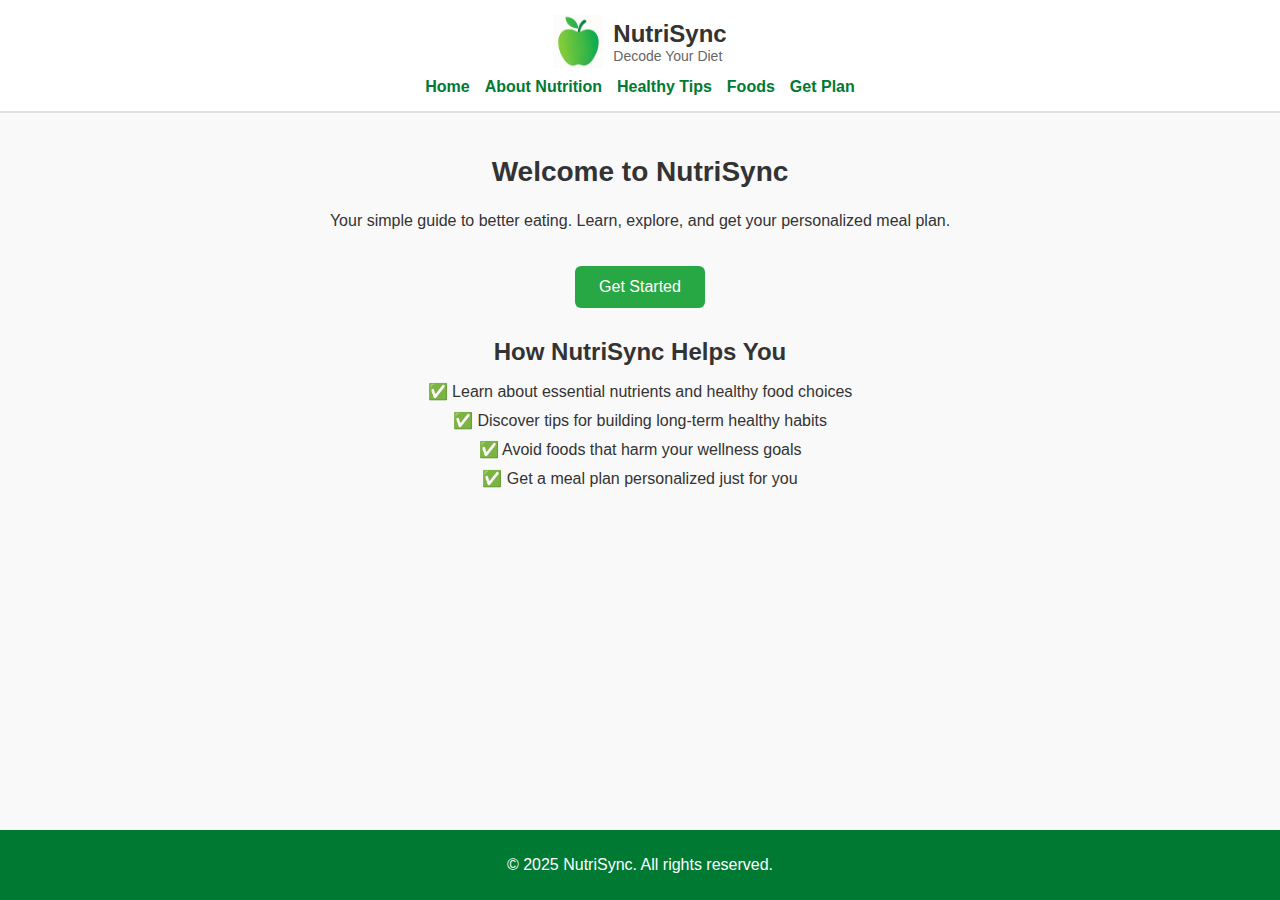
<file: index.html>
<!DOCTYPE html>
<html lang="en">
<head>
  <meta charset="UTF-8" />
  <meta name="viewport" content="width=device-width, initial-scale=1.0"/>
  <title>NutriSync – Decode Your Diet</title>
  <link rel="stylesheet" href="style.css" />
</head>
<body>
  <div class="wrapper">
    <header>
      <div class="logo-container">
        <img src="logo.png" alt="NutriSync Logo" class="logo" />
        <div class="site-title">
          <h1>NutriSync</h1>
          <p>Decode Your Diet</p>
        </div>
      </div>
      <nav>
        <ul>
          <li><a href="index.html">Home</a></li>
          <li><a href="nutrition.html">About Nutrition</a></li>
          <li><a href="tips.html">Healthy Tips</a></li>
          <li><a href="foods.html">Foods</a></li>
          <li><a href="input.html">Get Plan</a></li>
        </ul>
      </nav>
    </header>

    <main>
        <section class="welcome">
            <h2>Welcome to NutriSync</h2>
            <p>Your simple guide to better eating. Learn, explore, and get your personalized meal plan.</p>
            <a href="input.html" class="get-started-button">Get Started</a>
          </section>

      <section class="how-it-helps">
        <h2>How NutriSync Helps You</h2>
        <ul>
          <li>✅ Learn about essential nutrients and healthy food choices</li>
          <li>✅ Discover tips for building long-term healthy habits</li>
          <li>✅ Avoid foods that harm your wellness goals</li>
          <li>✅ Get a meal plan personalized just for you</li>
        </ul>
      </section>
    </main>

    <footer>
      <p>&copy; 2025 NutriSync. All rights reserved.</p>
    </footer>
  </div>
</body>
</html>
</file>
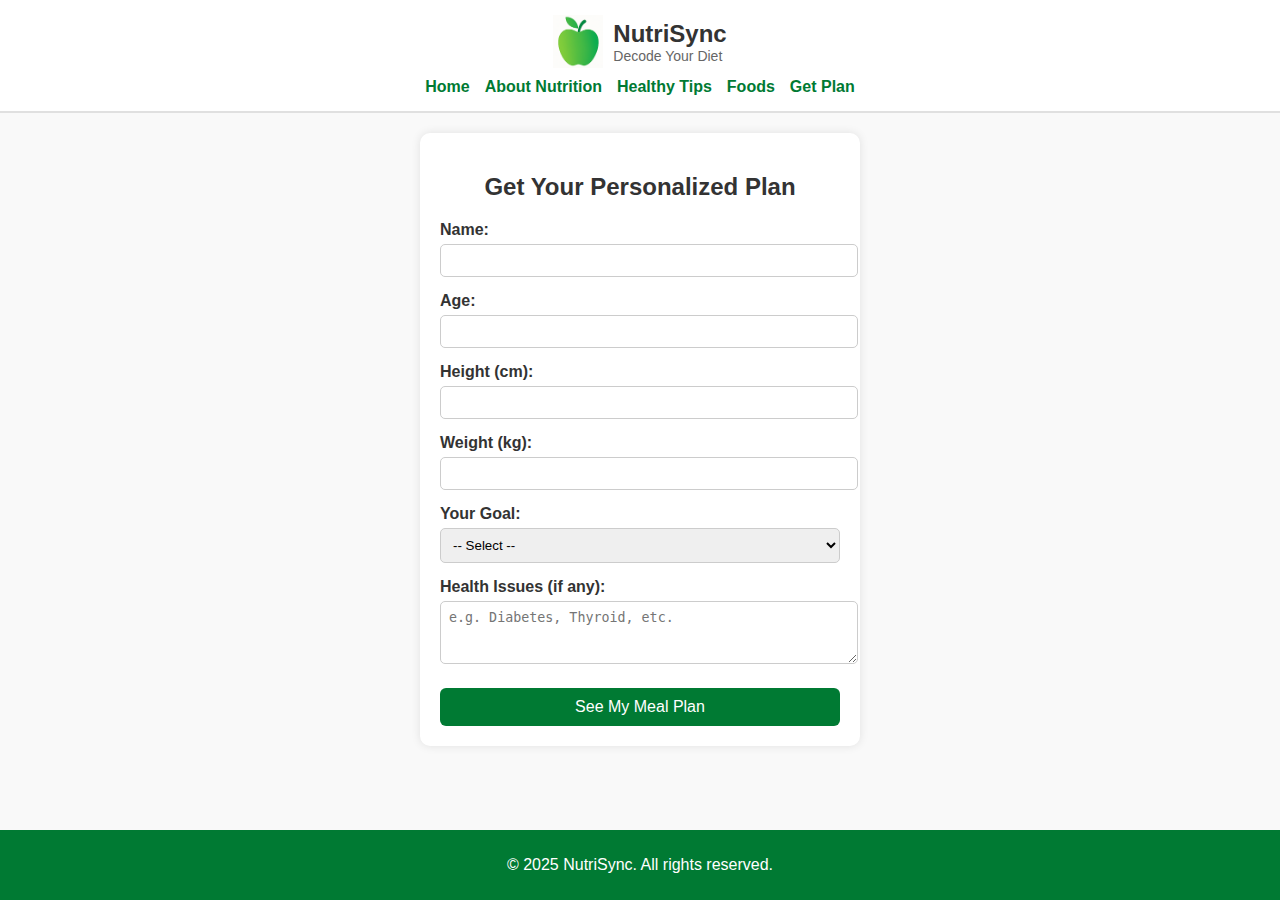
<file: input.html>
<!DOCTYPE html>
<html lang="en">
<head>
  <meta charset="UTF-8" />
  <meta name="viewport" content="width=device-width, initial-scale=1.0"/>
  <title>Get Your Plan – NutriSync</title>
  <link rel="stylesheet" href="style.css" />
</head>
<body>
  <div class="wrapper">
    <header>
      <div class="logo-container">
        <img src="logo.png" alt="NutriSync Logo" class="logo" />
        <div class="site-title">
          <h1>NutriSync</h1>
          <p>Decode Your Diet</p>
        </div>
      </div>
      <nav>
        <ul>
          <li><a href="index.html">Home</a></li>
          <li><a href="nutrition.html">About Nutrition</a></li>
          <li><a href="tips.html">Healthy Tips</a></li>
          <li><a href="foods.html">Foods</a></li>
          <li><a href="input.html">Get Plan</a></li>
        </ul>
      </nav>
    </header>

    <main>
      <section class="form-section">
        <h2>Get Your Personalized Plan</h2>
        <form id="userForm">
            <label for="name">Name:</label>
            <input type="text" id="name" required />
          
            <label for="age">Age:</label>
            <input type="number" id="age" required />
          
            <label for="height">Height (cm):</label>
            <input type="number" id="height" required />
          
            <label for="weight">Weight (kg):</label>
            <input type="number" id="weight" required />
          
            <label for="goal">Your Goal:</label>
            <select id="goal" required>
              <option value="">-- Select --</option>
              <option value="lose">Lose Weight</option>
              <option value="gain">Gain Muscle</option>
              <option value="maintain">Stay Healthy</option>
            </select>
          
            <label for="issues">Health Issues (if any):</label>
            <textarea id="issues" rows="3" placeholder="e.g. Diabetes, Thyroid, etc."></textarea>
          
            <button type="submit">See My Meal Plan</button>
          </form>
      </section>
    </main>

    <footer>
      <p>&copy; 2025 NutriSync. All rights reserved.</p>
    </footer>
  </div>

  <script>
    document.getElementById("userForm").addEventListener("submit", function(event) {
      event.preventDefault();
      const userData = {
        name: document.getElementById("name").value,
        age: document.getElementById("age").value,
        height: document.getElementById("height").value,
        weight: document.getElementById("weight").value,
        goal: document.getElementById("goal").value,
        issues: document.getElementById("issues").value
      };
      localStorage.setItem("userData", JSON.stringify(userData));
      window.location.href = "mealplan.html";
    });
  </script>
</body>
</html>
</file>
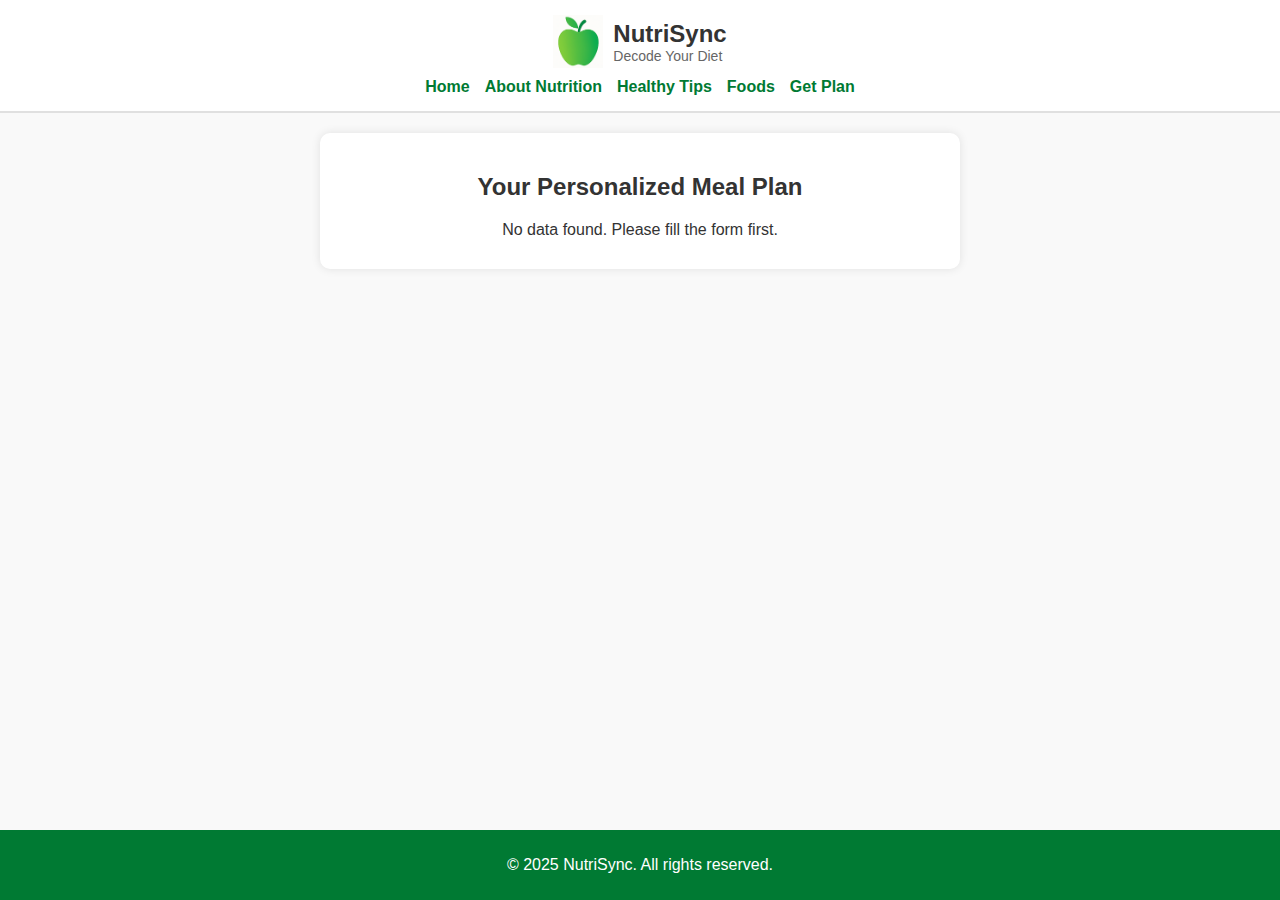
<file: mealplan.html>
<!DOCTYPE html>
<html lang="en">
<head>
  <meta charset="UTF-8" />
  <meta name="viewport" content="width=device-width, initial-scale=1.0"/>
  <title>Your Meal Plan – NutriSync</title>
  <link rel="stylesheet" href="style.css" />
</head>
<body>
  <div class="wrapper">
    <header>
      <div class="logo-container">
        <img src="logo.png" alt="NutriSync Logo" class="logo" />
        <div class="site-title">
          <h1>NutriSync</h1>
          <p>Decode Your Diet</p>
        </div>
      </div>
      <nav>
        <ul>
          <li><a href="index.html">Home</a></li>
          <li><a href="nutrition.html">About Nutrition</a></li>
          <li><a href="tips.html">Healthy Tips</a></li>
          <li><a href="foods.html">Foods</a></li>
          <li><a href="input.html">Get Plan</a></li>
        </ul>
      </nav>
    </header>

    <main>
      <section class="meal-plan">
        <h2>Your Personalized Meal Plan</h2>
        <div id="userInfo"></div>
        <div id="mealOutput"></div>
      </section>
    </main>

    <footer>
      <p>&copy; 2025 NutriSync. All rights reserved.</p>
    </footer>
  </div>

  <script>
    const userData = JSON.parse(localStorage.getItem("userData"));

    const meals = {
      lose: [
        "Oatmeal with berries",
        "Grilled chicken salad",
        "Steamed vegetables with brown rice",
        "Greek yogurt with nuts (snack)"
      ],
      gain: [
        "Scrambled eggs with toast",
        "Grilled chicken with quinoa",
        "Peanut butter smoothie",
        "Baked fish with sweet potato",
        "Protein bar (snack)",
        "Cottage cheese with fruit (snack)"
      ],
      maintain: [
        "Whole grain toast with avocado",
        "Lentil soup with whole wheat bread",
        "Grilled veggies and tofu",
        "Fruit smoothie (snack)"
      ]
    };

    function generateMealPlan(goal, issues) {
      let plan = meals[goal] || [];
      let tips = "";

      if (issues.toLowerCase().includes("diabetes")) {
        tips += "<p><strong>Note:</strong> Meals are adjusted to be low in sugar and refined carbs.</p>";
      } else if (issues.toLowerCase().includes("thyroid")) {
        tips += "<p><strong>Note:</strong> Consider iodine-rich and selenium-rich foods.</p>";
      } else if (issues.trim() !== "") {
        tips += `<p><strong>Note:</strong> Consider checking with a doctor regarding: ${issues}</p>`;
      }

      let mealList = "<ul>";
      plan.forEach((meal, i) => {
        mealList += `<li><strong>Meal ${i + 1}:</strong> ${meal}</li>`;
      });
      mealList += "</ul>";

      return tips + mealList;
    }

    if (userData) {
      document.getElementById("userInfo").innerHTML = `
        <p><strong>Name:</strong> ${userData.name}</p>
        <p><strong>Age:</strong> ${userData.age}</p>
        <p><strong>Height:</strong> ${userData.height} cm</p>
        <p><strong>Weight:</strong> ${userData.weight} kg</p>
        <p><strong>Goal:</strong> ${userData.goal}</p>
        <p><strong>Health Issues:</strong> ${userData.issues || "None"}</p>
      `;

      const mealContent = generateMealPlan(userData.goal, userData.issues);
      document.getElementById("mealOutput").innerHTML = mealContent;
    } else {
      document.getElementById("mealOutput").innerHTML = "<p>No data found. Please fill the form first.</p>";
    }
  </script>
</body>
</html>
</file>
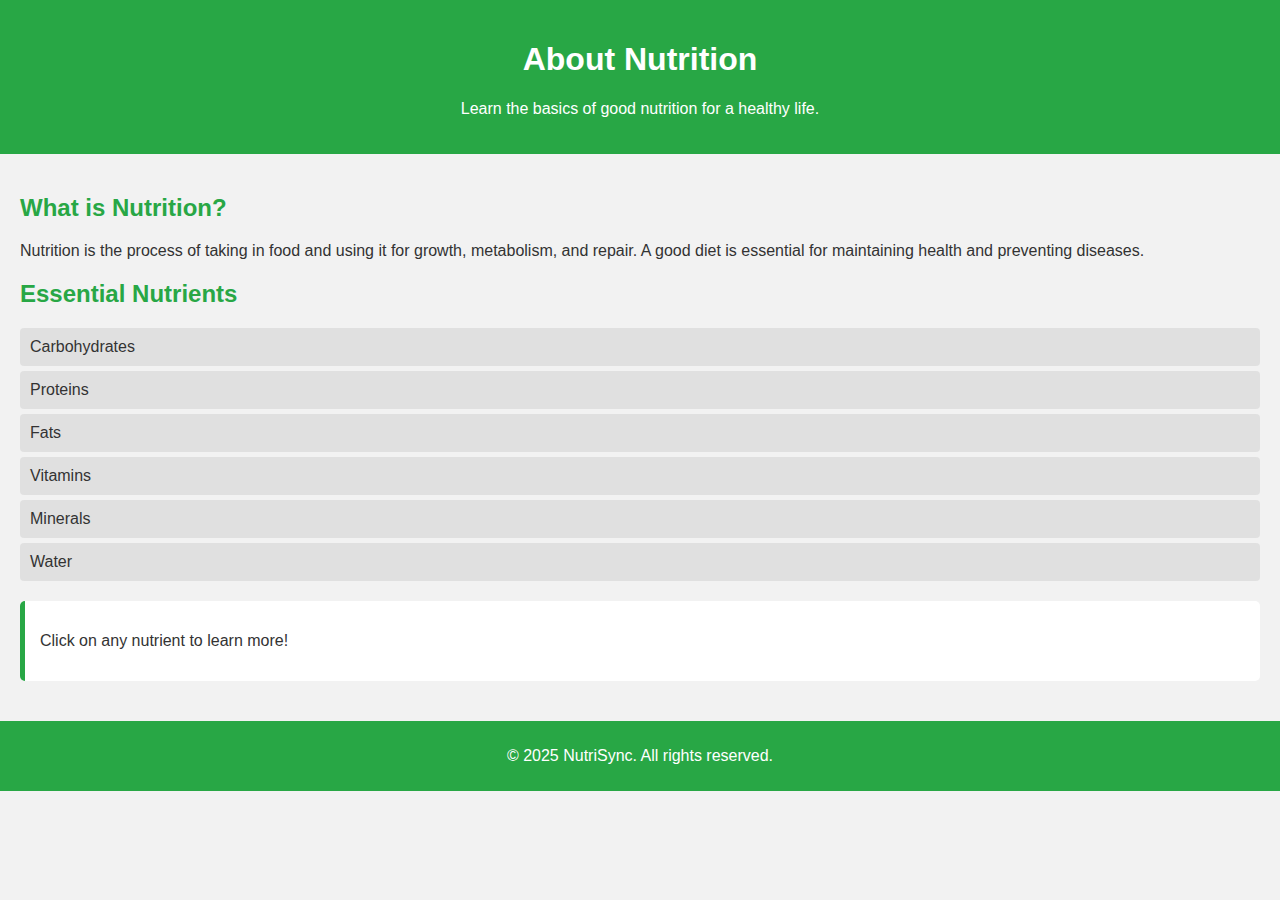
<file: nutrition.html>
<!DOCTYPE html>
<html lang="en">
<head>
  <meta charset="UTF-8" />
  <meta name="viewport" content="width=device-width, initial-scale=1.0"/>
  <title>About Nutrition</title>
  <style>
    body {
      font-family: Arial, sans-serif;
      margin: 0;
      background-color: #f2f2f2;
      color: #333;
    }

    header {
      background-color: #28a745;
      color: white;
      text-align: center;
      padding: 20px 10px;
    }

    main {
      padding: 20px;
    }

    h2 {
      color: #28a745;
    }

    ul#nutrient-list {
      list-style: none;
      padding-left: 0;
    }

    ul#nutrient-list li {
      background-color: #e0e0e0;
      margin: 5px 0;
      padding: 10px;
      cursor: pointer;
      border-radius: 4px;
      transition: background-color 0.3s;
    }

    ul#nutrient-list li:hover {
      background-color: #d0d0d0;
    }

    .info-box {
      margin-top: 20px;
      padding: 15px;
      background-color: #ffffff;
      border-left: 5px solid #28a745;
      border-radius: 5px;
    }

    footer {
      text-align: center;
      padding: 10px;
      background-color: #28a745;
      color: white;
      margin-top: 20px;
    }
  </style>
</head>
<body>
  <header>
    <h1>About Nutrition</h1>
    <p>Learn the basics of good nutrition for a healthy life.</p>
  </header>

  <main>
    <section>
      <h2>What is Nutrition?</h2>
      <p>Nutrition is the process of taking in food and using it for growth, metabolism, and repair. A good diet is essential for maintaining health and preventing diseases.</p>
    </section>

    <section>
      <h2>Essential Nutrients</h2>
      <ul id="nutrient-list">
        <li onclick="showInfo('carbs')">Carbohydrates</li>
        <li onclick="showInfo('proteins')">Proteins</li>
        <li onclick="showInfo('fats')">Fats</li>
        <li onclick="showInfo('vitamins')">Vitamins</li>
        <li onclick="showInfo('minerals')">Minerals</li>
        <li onclick="showInfo('water')">Water</li>
      </ul>
    </section>

    <section id="nutrient-info" class="info-box">
      <p>Click on any nutrient to learn more!</p>
    </section>
  </main>

  <footer>
    <p>&copy; 2025 NutriSync. All rights reserved.</p>
  </footer>

  <script>
    function showInfo(nutrient) {
      const infoBox = document.getElementById("nutrient-info");
      let info = "";

      if (nutrient === "carbs") {
        info = "<strong>Carbohydrates:</strong> Provide energy. Found in bread, rice, pasta, and fruits.";
      } else if (nutrient === "proteins") {
        info = "<strong>Proteins:</strong> Help build and repair body tissues. Found in meat, eggs, dairy, and legumes.";
      } else if (nutrient === "fats") {
        info = "<strong>Fats:</strong> Store energy and support cell function. Found in oils, nuts, and dairy.";
      } else if (nutrient === "vitamins") {
        info = "<strong>Vitamins:</strong> Support body processes like vision, immunity, and blood clotting.";
      } else if (nutrient === "minerals") {
        info = "<strong>Minerals:</strong> Important for bones, teeth, and metabolism. Includes calcium and iron.";
      } else if (nutrient === "water") {
        info = "<strong>Water:</strong> Vital for digestion, circulation, and temperature regulation.";
      }

      infoBox.innerHTML = info;
    }
  </script>
</body>
</html>
</file>
<file: style.css>
/* Make page stretch to full height */
html, body {
  height: 100%;
  margin: 0;
  font-family: Arial, sans-serif;
  background: #f9f9f9;
  color: #333;
}

.wrapper {
  display: flex;
  flex-direction: column;
  min-height: 100vh;
}

header {
  background: white;
  padding: 15px 20px;
  border-bottom: 2px solid #e0e0e0;
  display: flex;
  flex-direction: column;
  align-items: center;
}

.logo-container {
  display: flex;
  align-items: center;
  gap: 10px;
}

.logo {
  width: 50px;
}

.site-title h1 {
  margin: 0;
  font-size: 24px;
}

.site-title p {
  margin: 0;
  font-size: 14px;
  color: #666;
}

nav ul {
  list-style: none;
  padding: 0;
  margin: 10px 0 0;
  display: flex;
  flex-wrap: wrap;
  justify-content: center;
  gap: 15px;
}

nav a {
  text-decoration: none;
  color: #007a33;
  font-weight: bold;
}

main {
  flex: 1;
  padding: 20px;
  text-align: center;
}

.welcome h2 {
  font-size: 28px;
}

.how-it-helps {
  margin-top: 30px;
}

.how-it-helps h2 {
  font-size: 24px;
  margin-bottom: 10px;
}

.how-it-helps ul {
  list-style: none;
  padding: 0;
}

.how-it-helps li {
  margin-bottom: 10px;
  font-size: 16px;
}

footer {
  background: #007a33;
  color: white;
  text-align: center;
  padding: 10px;
}

.get-started-button {
  display: inline-block;
  margin-top: 20px;
  padding: 12px 24px;
  background-color: #28a745;
  color: white;
  text-decoration: none;
  font-size: 16px;
  border-radius: 6px;
  transition: background-color 0.3s;
}

.get-started-button:hover {
  background-color: #218838;
}
.form-section {
  max-width: 400px;
  margin: auto;
  padding: 20px;
  background: white;
  border-radius: 10px;
  box-shadow: 0 0 10px rgba(0,0,0,0.1);
  text-align: left;
}

.form-section h2 {
  text-align: center;
}

form label {
  display: block;
  margin-top: 15px;
  font-weight: bold;
}

form input,
form select {
  width: 100%;
  padding: 8px;
  margin-top: 5px;
  border: 1px solid #ccc;
  border-radius: 5px;
}

form button {
  width: 100%;
  margin-top: 20px;
  padding: 10px;
  background-color: #007a33;
  color: white;
  border: none;
  font-size: 16px;
  border-radius: 6px;
  cursor: pointer;
}

form button:hover {
  background-color: #005e27;
}

form textarea {
  width: 100%;
  padding: 8px;
  margin-top: 5px;
  border: 1px solid #ccc;
  border-radius: 5px;
  resize: vertical;
}

.meal-plan {
  max-width: 600px;
  margin: auto;
  padding: 20px;
  background: white;
  border-radius: 10px;
  box-shadow: 0 0 10px rgba(0,0,0,0.1);
}

.meal-plan h2 {
  text-align: center;
  margin-bottom: 20px;
}

.meal-plan p, .meal-plan li {
  font-size: 16px;
  margin: 10px 0;
}

.meal-plan ul {
  list-style: none;
  padding-left: 0;
}
</file>
